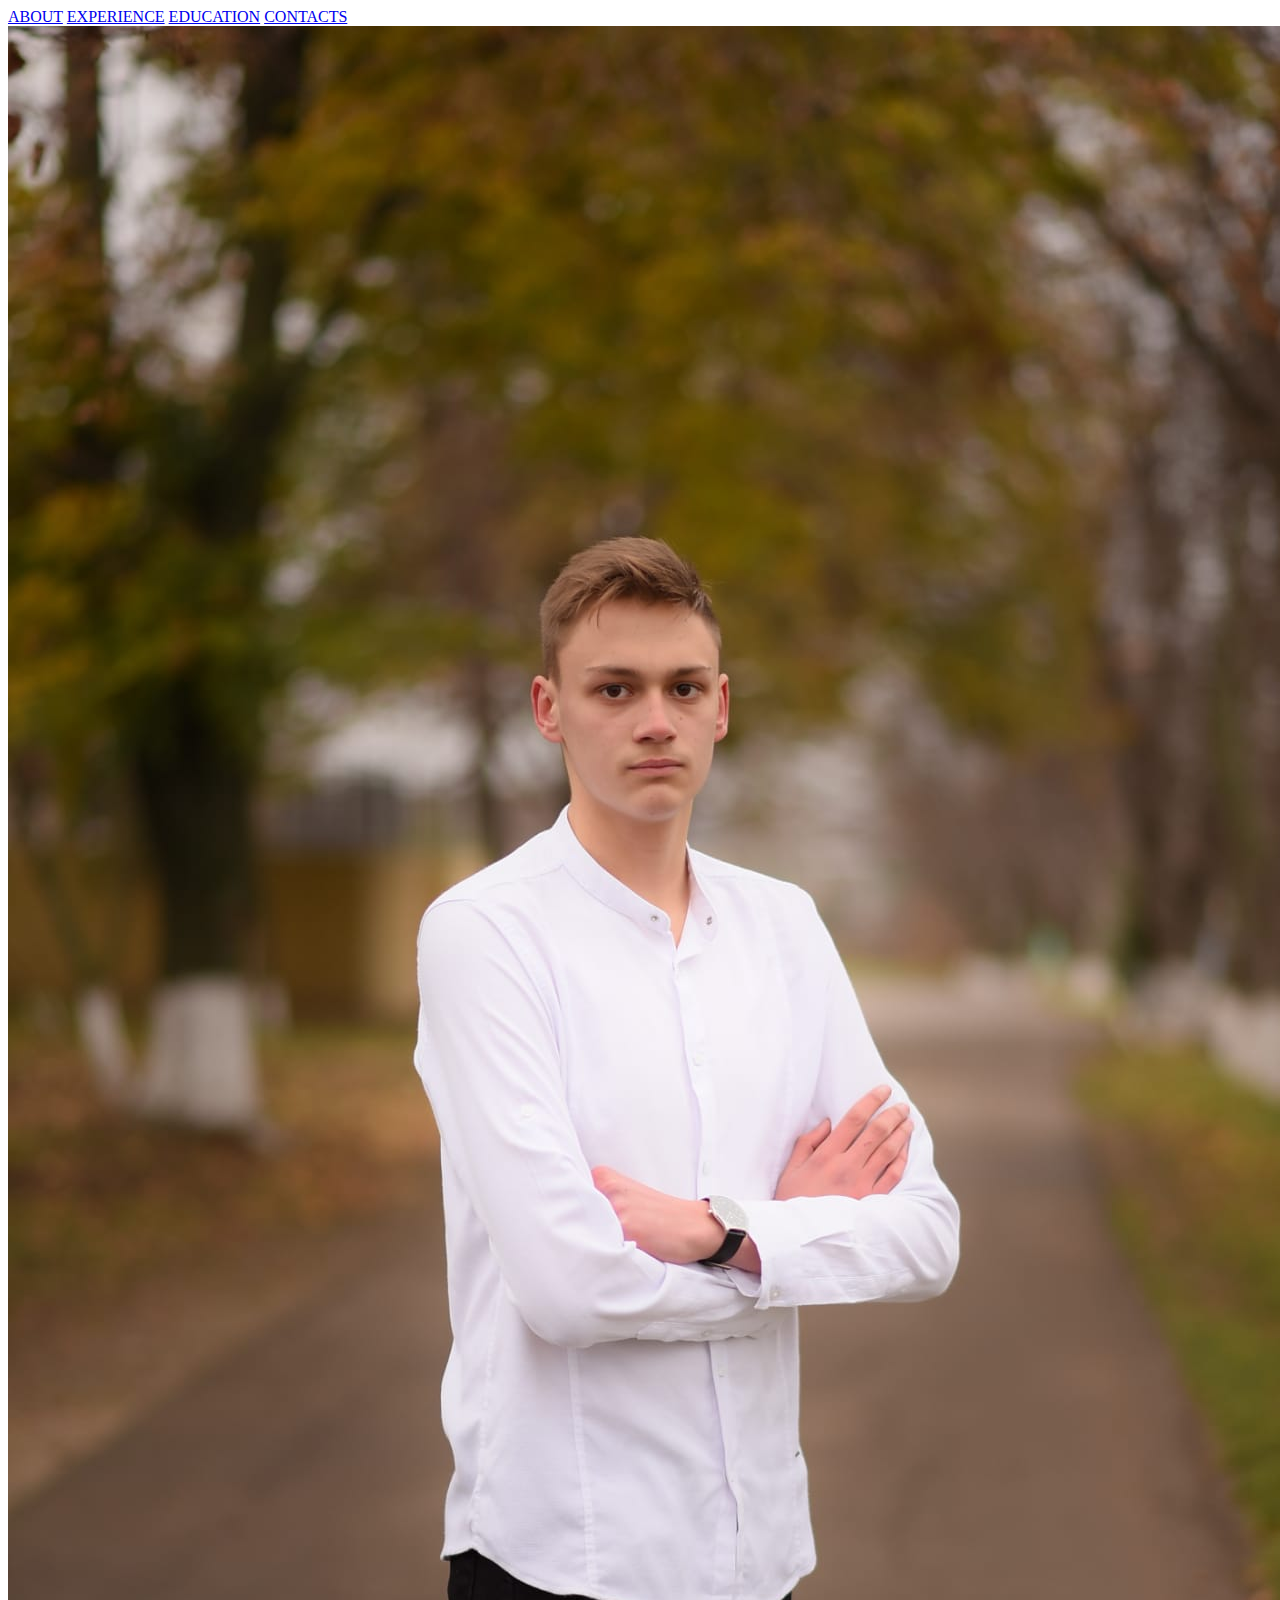
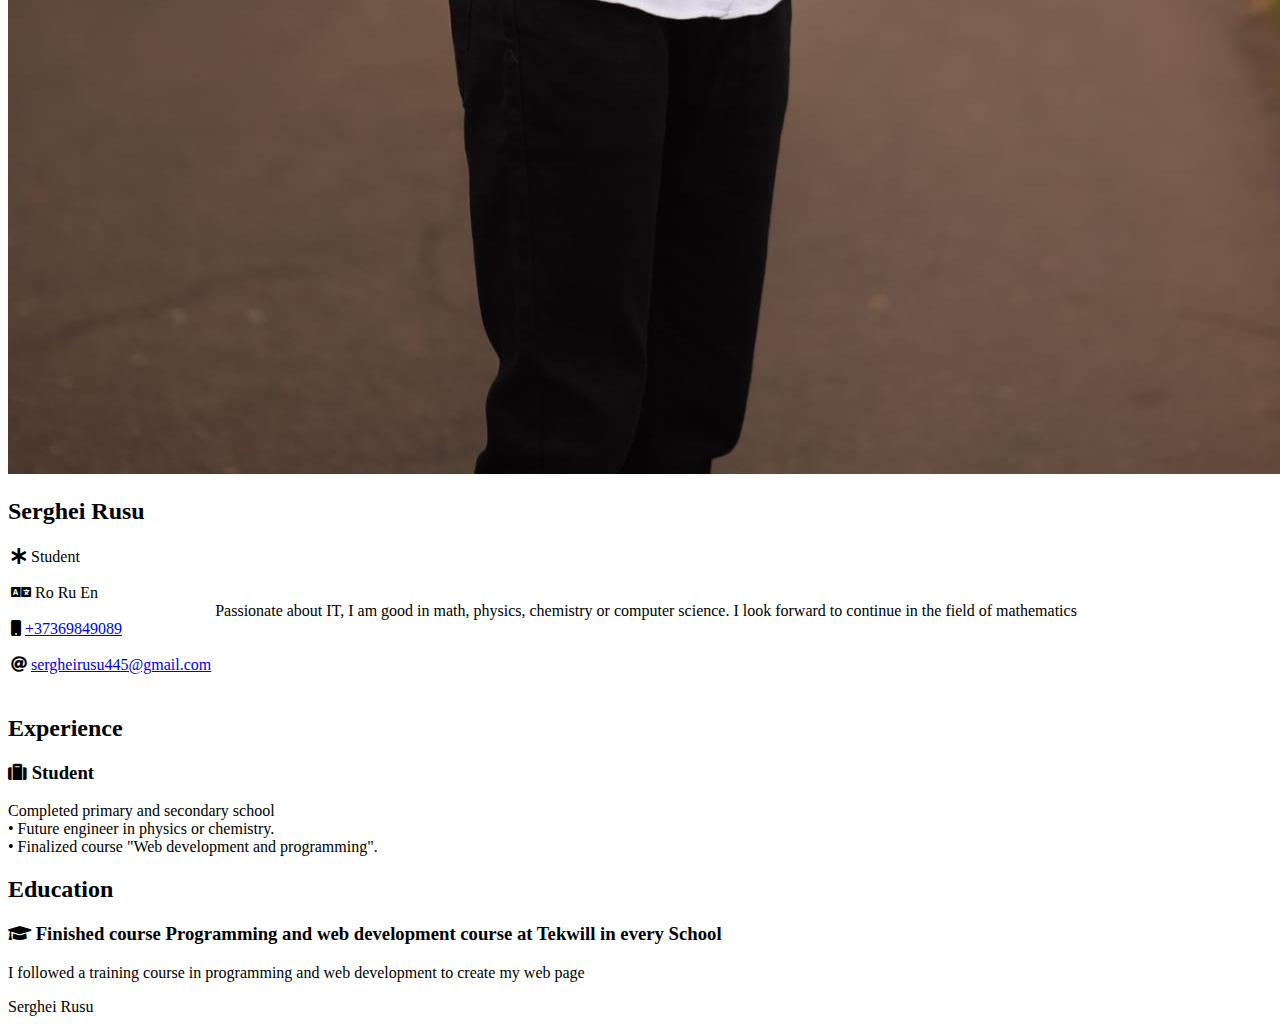
<file: index.html>
<!DOCTYPE html>
<html>

<head>
    <meta charset="UTF-8">
    <title>CV Serghei Rusu</title>
    <link rel="stylesheet" href="css/style.css">
    <link rel="shortcut icon" href="images/me2.jpg" type="image/x-icon">
    <link rel="stylesheet" href="https://cdnjs.cloudflare.com/ajax/libs/font-awesome/5.15.2/css/all.min.css" />

</head>

<body>


    <div class="header">
        <nav>
            <a class="nav-link" href="#despre">ABOUT</a>
            <a class="nav-link" href="#experienta">EXPERIENCE</a>
            <a class="nav-link" href="#educatie">EDUCATION</a>
            <a class="nav-link" href="pages/contacte.html">CONTACTS</a>
        </nav>

    </div>

    <div class="main">
        <div class="info" id="despre">

            <div class="centered">
                <img class="poza-eu" src="images/me2.jpg" alt="">
                <h2 class="albastru">Serghei Rusu</h2>
            </div>

            <table>
                <tr>
                    <td class="celula-abilitati">
                        <i class="fas fa-asterisk albastru"> </i>
                        <span>Student </span> <br><br>        
                        <i class="fas fa-language albastru"></i>
                        <span>Ro Ru En</span> <br> <br>
                        <!-- <i class="fas fa-map-marker-alt albastru"> </i>
                        <span>Moldawien, Florești, MD- 5001</span> <br> <br> -->
                        <i class="fas fa-mobile albastru"> </i>
                        <a href="tel:+37369849089 "> +37369849089</a> <br> <br>
                        <i class="fas fa-at albastru"> </i>
                        <a href="mailto:sergheirusu445@gmail.com"> sergheirusu445@gmail.com</a>

                    </td>
                    <td class="celula-text">
                        <p class="text-despre">
                            Passionate about IT, I am good in math, physics, chemistry or computer science.
                             I look forward to continue in the field of mathematics
                        </p>
                    </td>
                </tr>

            </table>
            <br>
        <div class="info" id="experienta">
            <h2 class="centered albastru">Experience</h2>

            <div class="item">

                <h3 class="item-h3 albastru">
                    <i class="fas fa-suitcase "></i>
                    Student
                </h3>
                <p>
                    Completed primary and secondary school

                    <br> • Future engineer in physics or chemistry. <br>
                    •
                    Finalized course "Web development and programming". <br>
                </p>

            </div>


            <div class="item">

        <div class="info" id="educatie">
            <h2 class="centered albastru"> Education</h2>
            <div class="item">

                <h3 class="item-h3 albastru">
                    <i class="fas fa-graduation-cap"></i>
                   Finished course Programming and web development course at Tekwill in every School
                </h3>
                <p> I followed a training course in programming and web development to  create my web page 
                </p>

            </div>
            <!-- <div class="item ">

                <h3 class="item-h3 albastru">
                    <i class="fas fa-graduation-cap"></i>

                    <span> </span>
                </h3>
                <p>

                </p>

            </div> -->

        </div>

    </div>

    </div>

<footer>
    Serghei Rusu 
</footer>

</body>

</html>
</file>
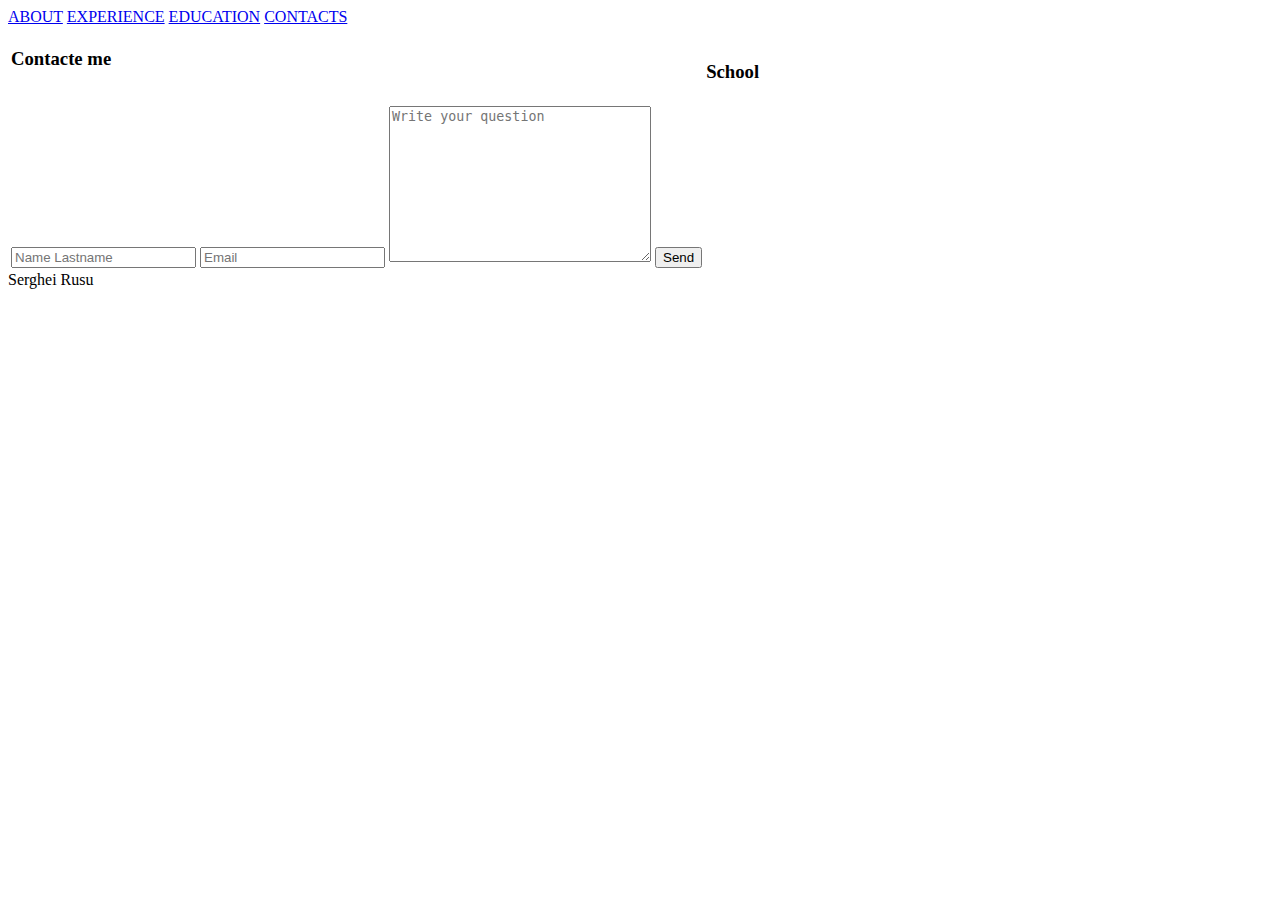
<file: pages/contacte.html>
<!DOCTYPE html>
<html>

<head>
    <meta charset="UTF-8">
    <title>CV Rusu Serghei</title>
    <link rel="stylesheet" href="../css/style.css">
    <link rel="shortcut icon" href="../images/logo.png" type="image/x-icon">
    <link rel="stylesheet" href="https://cdnjs.cloudflare.com/ajax/libs/font-awesome/5.15.2/css/all.min.css" />

</head>

<body>


    <div class="header">
        <nav>
            <a class="nav-link" href="../index.html#despre">ABOUT</a>
            <a class="nav-link" href="../index.html#experienta">EXPERIENCE</a>
            <a class="nav-link" href="../index.html#educatie">EDUCATION</a>
            <a class="nav-link" href="contacte.html">CONTACTS</a>
        </nav>

    </div>

    <div class="main">

        <div class="info">
            <table class="tabel-contacte">
                <tr>
                    <td class="celula-formular">
                        <h3 class="centered albastru">Contacte me </h3>
                        <br>
                        <form id="formular" method="POST" action="https://sheetdb.io/api/v1/ys2jxuwpk879o">
                            <input type="text" name="data[Nume]" class="text-input" placeholder="Name Lastname">
                            <input type="email" name="data[Email]" class="text-input" placeholder="Email">

                            <textarea class="intrebare" name="data[Intrebare]" id="" cols="30" rows="10"
                                placeholder="Write your question"></textarea>
                            <input class="transmite" type="submit" value="Send">

                        </form>

                    </td>

                    <td class="celula-harta">
                        <h3>School</h3>
                        <iframe class="harta"
                            src="https://www.google.com/maps/embed?pb=!1m18!1m12!1m3!1d2675.169239541821!2d28.286437675942476!3d47.89440956805938!2m3!1f0!2f0!3f0!3m2!1i1024!2i768!4f13.1!3m3!1m2!1s0x40cc9acc0bfd2a9d%3A0x7800cdc29ea4e3fe!2sLiceul%20Teoretic%20%E2%80%9EMiron%20Costin%E2%80%9D!5e0!3m2!1sro!2s!4v1701189370524!5m2!1sro!2s"
                            style="border:0;" allowfullscreen="" loading="lazy"
                            referrerpolicy="no-referrer-when-downgrade"></iframe>


                    </td>
                </tr>

            </table>



        </div>

<div class="fb-comments" data-width="100%" data-href="http://tekwill.online/Rusu Serghei" data-numposts="5" data-order-by="reverse_time">

</div>

    </div>

    <footer>
        Serghei Rusu
    </footer>

</body>

</html>
</file>
<file: css/style.css>

</file>
